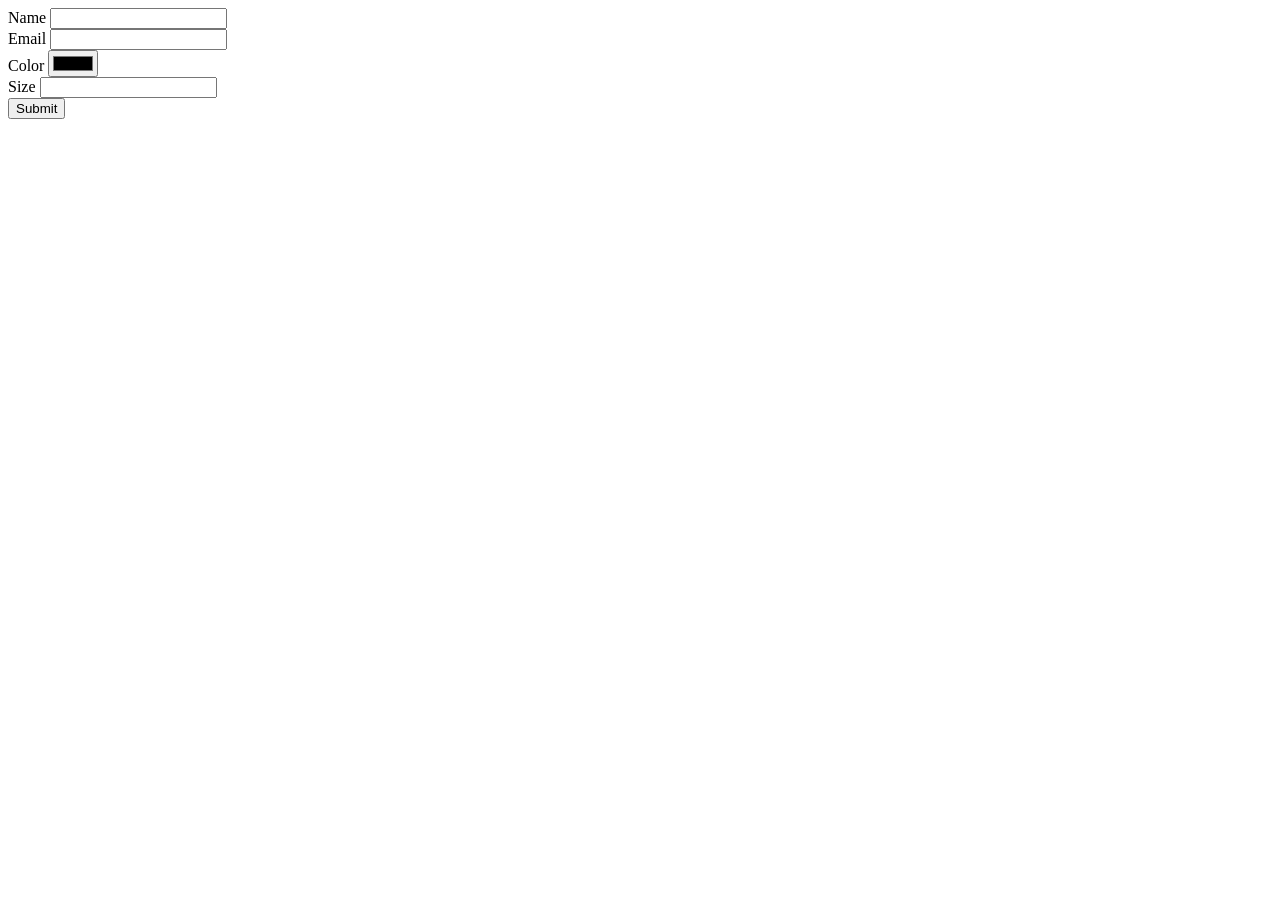
<file: Form-Controls/index.html>
<!DOCTYPE html>
<html lang="en">
<head>
  <meta charset="UTF-8">
  <meta name="viewport" content="width=device-width, initial-scale=1.0">
  <title>Form Controls</title>
</head>
<body>
  <form>
    <div>
      <label>Name</label>
    <input type="text" name="name">
    </div>
    <div>
      <label>Email</label>
    <input type="email" email="email">
    </div>
    <div>
      <label>Color</label>
    <input type="color" color="color">
    </div>
     <div>
      <label>Size</label>
      <input type="value" size="size">
     </div>
     <button>Submit</button>
    
  </form>
  
</body>
</html>
</file>
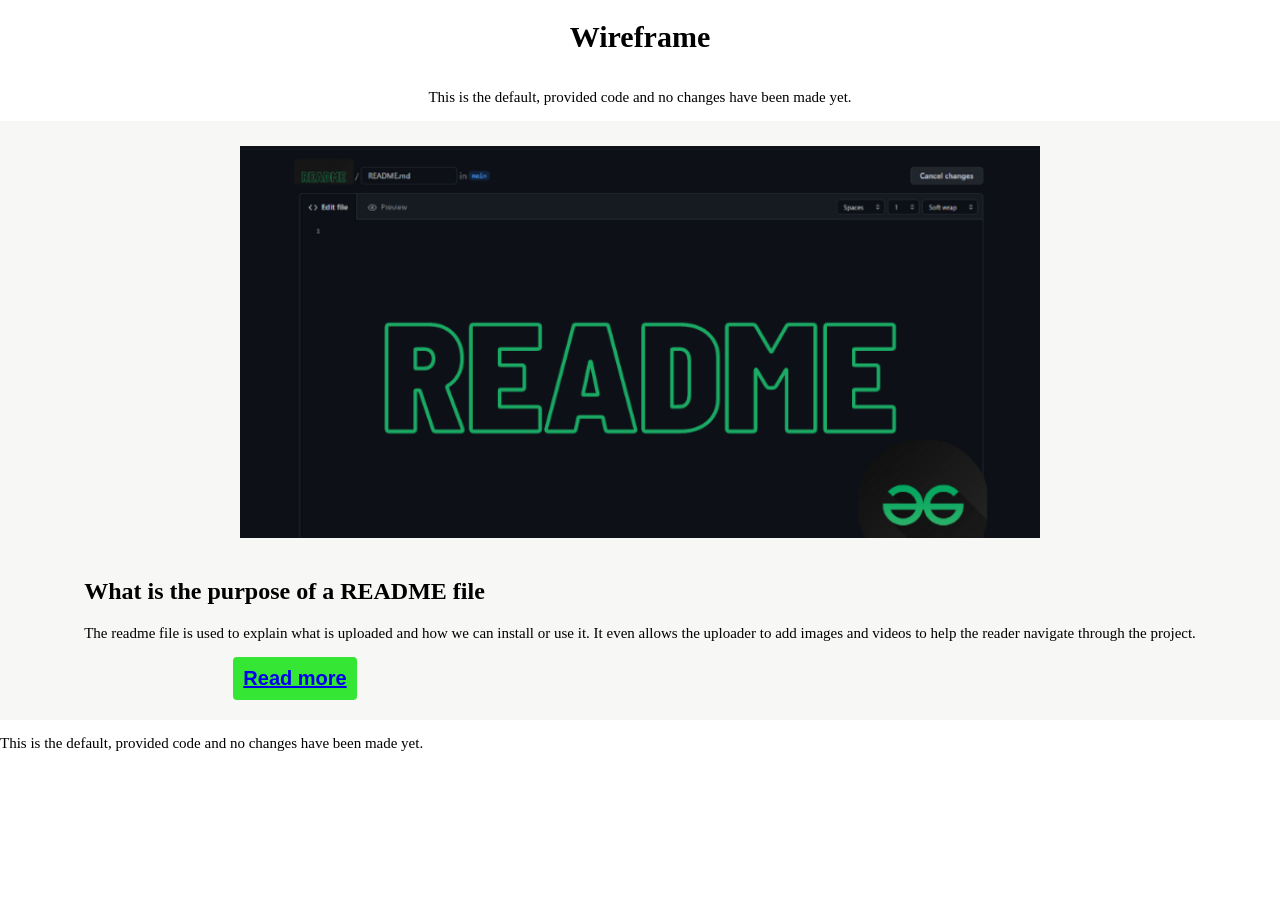
<file: Wireframe/index.html>
<!DOCTYPE html>
<html lang="en">
  <head>
    <meta charset="UTF-8" />
    <meta name="viewport" content="width=device-width, initial-scale=1.0" />
    <title>Wireframe</title>
    <link rel="stylesheet" href="css/style.css" />
  </head>
  <body>
    <header>
      <h1>Wireframe</h1>
      <p>
        This is the default, provided code and no changes have been made yet.
      </p>
    </header>
    <main>
      <article class="readme">
        <img class="img1"src="img/Readme.png" alt="readme" />
       <div> 
        <h2> What is the purpose of a README file</h2>
        <p>
          The readme file is used to explain what is uploaded and how we can install or use it. It even allows the uploader to add images and videos to help the reader navigate through the project.
        </p>
        </div>
        <button class="btn">
        <a href="https://www.mygreatlearning.com/blog/readme-file/">Read more</a>
        </cbutton>
      </article>
    </main>
    <footer>
      <p>
        This is the default, provided code and no changes have been made yet.
      </p>
    </footer>
  </body>
</html>
</file>
<file: Wireframe/css/style.css>
body {
    margin: 0;
    padding: 0;
    display: inline;
    font-size: 15px;
    width: 500%;
}
header {
    display: flex;
    flex-direction: column;
    align-items: center;
}
.readme {
display: flex;
flex-direction: column;
align-items: center;
padding: 20px;
background: #f7f7f5;
}
.img1 {
    width: 800px;
    margin: 5px auto 20px auto;
}
h2 {
    font-size: 24px;
}
p{
    font-size: 15px;
}
.btn {
    display:inline-block;
    border-radius:4px;
    background-color: rgb(53, 230, 53);
    border: none;
    text-align: center;
    font-size: 20px;
    font-weight: 600;
    padding: 10px;
    margin-right: 690px;
}
</file>
